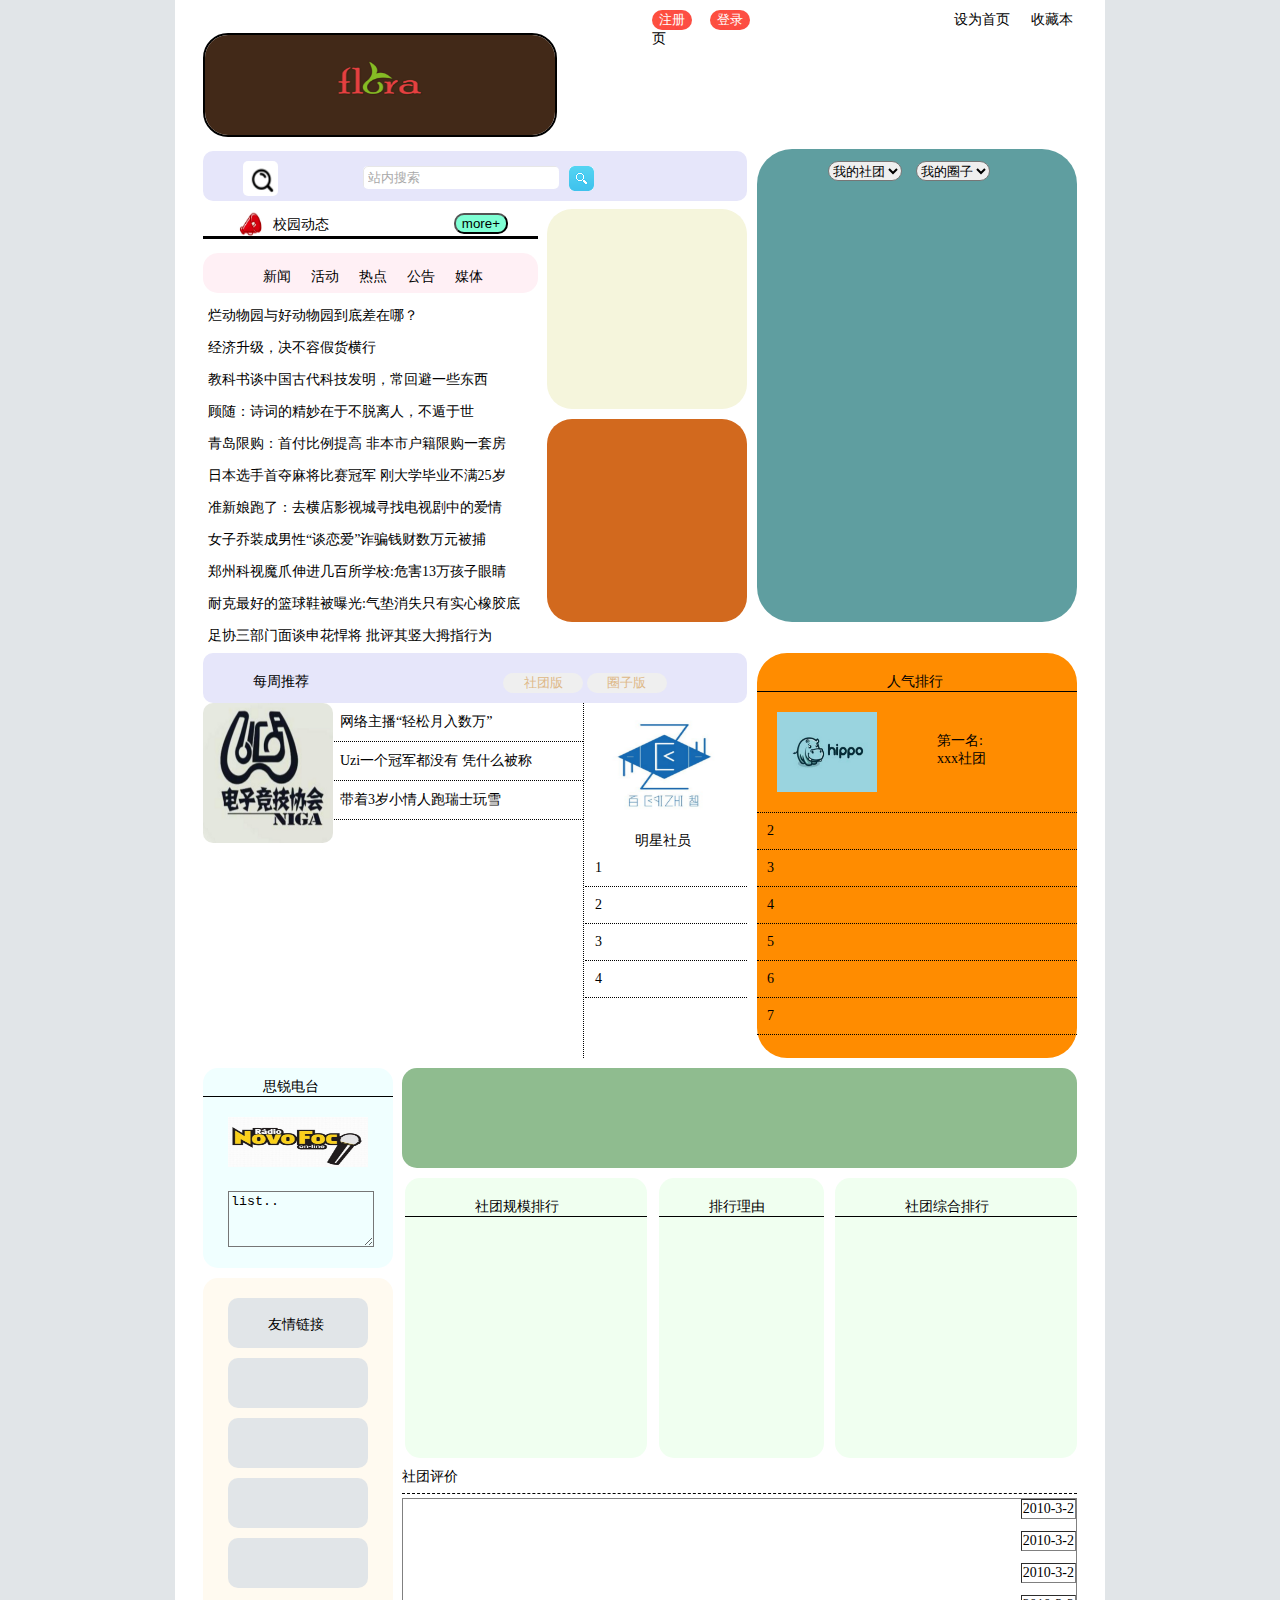
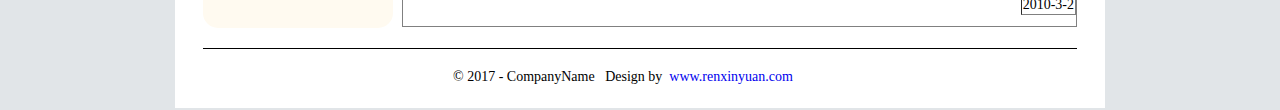
<file: index.html>
<!DOCTYPE html>
<html lang="en">
<head>
    <meta charset="UTF-8">
    <title>Web</title>
    <link rel="stylesheet" type="text/css" href="index.css">
</head>
<body>
<div id="page">
    <div id="top">
        <div id="image">
            <img src="image/logo.png">
        </div>
        <div id="log">
            <input type="button" value="注册" id="zhuce">
            <input type="button" value="登录" id="denglu">
            <a>设为首页</a>
            <a style="margin-right: -10px;">收藏本页</a>
        </div>
        <div class="clear"></div>
        <div id="option">
            <select>
            <option value ="volvo">我的社团</option>
            <option value ="saab">Saab</option>
            <option value="opel">Opel</option>
            <option value="audi">Audi</option>
            </select>
            <select>
                <option value ="volvo">我的圈子</option>
                <option value ="saab">Saab</option>
                <option value="opel">Opel</option>
                <option value="audi">Audi</option>
            </select>
        </div>
    </div>
    <div id="main1">
        <div id="search">
            <div id="back">
                <img src="image/big.png">
                <form>
                    <div class="field-holder">
                <input type="text" value="站内搜索" class="field">
                    </div>
                <input type="submit" class="submit">
                </form>
            </div>
        </div>
        <div id="more">
            <img src="image/laba.png">
            <div style="float: left;margin-top: 5px;margin-left: 10px;">校园动态</div>
            <input type="button" value="more+">
            <div class="clear"></div>
        </div>
        <div id="right">
        </div>
        <div id="mid1"></div>
        <div id="mid2"></div>
        <div id="showboard">
            <div id="select">
                <ul>
                    <li>新闻</li>
                    <li>活动</li>
                    <li>热点</li>
                    <li>公告</li>
                    <li>媒体</li>
                </ul>
            </div>
        </div>
        <p>烂动物园与好动物园到底差在哪？</p>
        <p>经济升级，决不容假货横行</p>
        <p>教科书谈中国古代科技发明，常回避一些东西</p>
        <p>顾随：诗词的精妙在于不脱离人，不遁于世</p>
        <p>青岛限购：首付比例提高 非本市户籍限购一套房</p>
        <p>日本选手首夺麻将比赛冠军 刚大学毕业不满25岁</p>
        <p>准新娘跑了：去横店影视城寻找电视剧中的爱情</p>
        <p>女子乔装成男性“谈恋爱”诈骗钱财数万元被捕</p>
        <p>郑州科视魔爪伸进几百所学校:危害13万孩子眼睛</p>
        <p>耐克最好的篮球鞋被曝光:气垫消失只有实心橡胶底</p>
        <p>足协三部门面谈申花悍将 批评其竖大拇指行为</p>
    </div>
    <div id="main2">
        <div id="bac">
            <div> </div>
            <div id="meiri">
            <p>每周推荐</p>
            </div>
            <form>
            <input type="button" value="社团版">
            <input type="button" value="圈子版">
            </form>
        </div>
        <div id="right2">
            <div class="renqi">人气排行</div>
            <div class="abc">
                <img src="image/logo2.png" style="height: 80px;width: 100px;float: left;padding-bottom: 20px;">
                <div style="margin-left: 160px;padding-top: 20px;">
                第一名:<br>
                xxx社团
                </div>
                <div class="clear"></div>
            </div>
            <div class="heng">2</div>
            <div class="heng">3</div>
            <div class="heng">4</div>
            <div class="heng">5</div>
            <div class="heng">6</div>
            <div class="heng">7</div>
        </div>
        <div id="xiaomain2">
            <div id="xiaoleft">
                <img src="image/社团简介.png">
                <div class="heng2">
                    &nbsp&nbsp网络主播“轻松月入数万”
                </div>
                <div class="heng2">
                    &nbsp&nbspUzi一个冠军都没有 凭什么被称
                </div>
                <div class="heng2">
                    &nbsp&nbsp带着3岁小情人跑瑞士玩雪
                </div>
                <div class="clear"></div>
            </div>
            <div id="xiaoright">
                <img src="image/logo3.png">
                <div style="margin-left: 50px;padding-top: 130px">明星社员</div>
                <div class="heng">1</div>
                <div class="heng">2</div>
                <div class="heng">3</div>
                <div class="heng">4</div>
            </div>
            <div class="clear"></div>
        </div>
    </div>
    <div id="main3">
        <div id="main3left">
            <div style="border-bottom:solid 1px black; padding-top: 10px;padding-left: 60px;">思锐电台</div>
            <img src="image/电台.png" style="width: 140px;height: 50px;margin-left: 25px;margin-top: 20px">
            <textarea style="width: 140px; height: 50px;margin-left: 25px;margin-top: 20px;background-color: azure">list..</textarea>
        </div>
        <div id="main3right">

        </div>
        <div id="main3left2">
            <div style="height: 10px;"></div>
            <div id="block">
                <div style="padding-left: 40px;padding-top: 18px;">友情链接</div>
            </div>
            <div id="block"></div>
            <div id="block"></div>
            <div id="block"></div>
            <div id="block"></div>
        </div>
        <div id="main3left_1">
            <div style="padding-top: 20px;padding-left: 70px;border-bottom: solid 1px black">社团综合排行</div>
        </div>
        <div id="main3left_2">
            <div style="padding-top: 20px;padding-left: 70px;border-bottom: solid 1px black">社团规模排行</div>
        </div>
        <div id="main3left_3">
            <div style="padding-top: 20px;padding-left: 50px;border-bottom: solid 1px black">排行理由</div>
        </div>
        <div id="last">
            <div id="last_top">社团评价</div>
            <table border="1px">
                <tr>
                    <td>2010-3-2</td>
                </tr>
                <tr>
                    <td>2010-3-2</td>
                </tr>
                <tr>
                    <td>2010-3-2</td>
                </tr>
                <tr>
                    <td>2010-3-2</td>
                </tr>
            </table>
        </div>
    </div>
    <div id="foot">
        <div style="border-top: solid 1px;margin-top: 40px"></div>
        <div style="margin-left: 250px;padding-top: 20px">© 2017 - CompanyName &nbsp; Design by &nbsp<a href="www.renxinyuan.com">www.renxinyuan.com</a></div>
    </div>
</div>
</body>
</html>
</file>
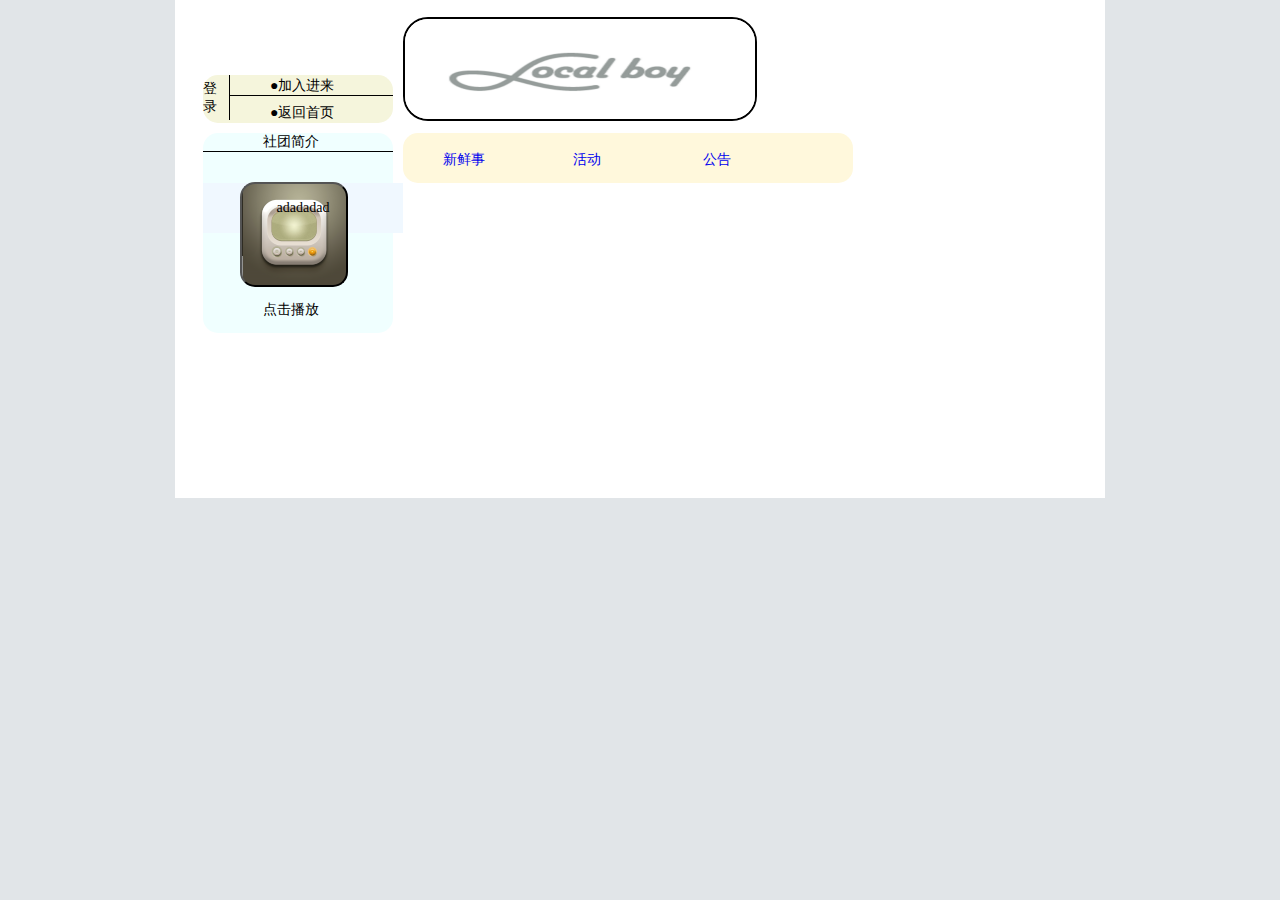
<file: fly.html>
<!DOCTYPE html>
<html lang="en">
<head>
    <meta charset="UTF-8">
    <title>fly</title>
    <link rel="stylesheet" type="text/css" href="fly.css">
    <link rel="stylesheet" type="text/css" href="index.css">
</head>
<body>
<div id="page">
    <div id="top">
        <hr/>
        <img src="image/logo_fly.png">
        <div id="log_in">
            <div id="denglu">
                登<br>录
            </div>
            <div>
                <div style="height: 10px;width: 163px;border-bottom: solid 1px;padding-top: 10px;margin-left: 27px">
                    <div style="margin-top: -8px;margin-right: 2px;margin-left: 40px;">●加入进来</div>
                </div>
            <br>
                <div style="height: 10px;width: 163px;">
                    <div style="margin-top: -8px;margin-right: 2px;margin-left: 67px;">●返回首页</div>
                </div>
            </div>
        </div>
    </div>
    <div id="main">
        <div id="main3left">
            <div style="border-bottom:solid 1px black;padding-left: 60px;">社团简介</div>
            <input type="button">
            <br>
            <p style="margin-left: 60px">点击播放</p>
        </div>
        <div id="keybord">
            <a href="#"><div id="title"><div style="padding-top:18px;padding-left: 40px;">新鲜事</div></div></a>
            <a href="#"><div id="title"><div style="padding-top:18px;padding-left: 40px;">活动</div></div></a>
            <a href="#"><div id="title"><div style="padding-top:18px;padding-left: 40px;">公告</div></div></a>
        </div>
    </div>
    <div style="height: 50px;line-height: 50px;text-align: center;background-color: aliceblue;width: 200px">
        adadadad
    </div>
</div>
</body>
</html>
</file>
<file: index.css>
div {
    display: block;
}
body{
    background: #e1e5e8;
    font-size: 14px;
}
#page{
    padding: 0 28px;
    width: 874px;
    background: white;
    margin: 0 auto;
    margin-top: -10px;
    margin-bottom: -10px;
}
#top{

}
#image img{
    height: 100px;
    width: 350px;
    margin-top: 35px;
    border:2px solid;
    border-radius:25px;
}
#log{
    float: right;
    margin-top: -131px;
}
.clear{
    clear: both;
}
#log input{
    width: 40px;
    height: 20px;
    border: 0px;
    color: white;
    border-radius:25px;
}
#log #zhuce{
    background-image: url("image/注册.png" );
    margin-right: 10px;
}
#log #denglu{
    margin-left: 5px;
    background-image: url("image/注册.png");
    margin-right: 200px;
}
#log a{
    margin-right: 18px;
}
#option{
    margin-left: 625px;
    margin-top: 20px;
    position: absolute;
}
#option select{
    border-radius:25px;
    height: 20px;
    margin-right: 10px;
}
#main1{
    margin-top: 10px;
}
#search #back{
    width: 544px;
    height: 50px;
    background: lavender;
    border-radius:10px;
}
#back img{
    width: 35px;
    height: 35px;
    margin-left: 40px;
    margin-top: 10px;
    border-radius: 5px;
    float: left;
}
.submit{
    background:url("image/search-button.gif")no-repeat 0 0;
    border: 0;
    width: 25px;
    height: 25px;
    font-size: 0;
    line-height: 0;
    padding: 4px 5px;
    margin-top: 15px ;
    margin-left: 10px;
}
.field {
    margin-left: 85px;
    margin-top: 15px ;
    width: 186px;
    border: 0;
    padding: 4px 5px;
    color: darkgrey;
    background-image: url("image/search-field.gif");
    float: left;
    border-radius: 5px;
}
#back p{
    margin-top: 15px;
}
#more{
    margin-top: 10px;
    width: 335px;
    border-bottom: solid 3px black;
    z-index: 1;
}
#more img{
    width: 25px;
    height: 25px;
    float: left;
    margin-left: 35px;
    z-index: 2;
}
#more input{
    background-color: aquamarine;
    border-radius: 10px;
    float: right;
    margin-right: 30px;
    margin-top: 2px;
}
#right{
    margin-top: -90px;
    background-color: cadetblue;
    border-radius: 35px;
    width: 320px;
    height: 473px;
    float: right;
}
#mid1{
    width: 200px;
    height: 200px;
    background-color: beige;
    border-radius: 25px;
    margin-top: -30px;
    float: right;
    margin-right: 10px;
}
#mid2{
    width: 200px;
    height: 203px;
    background-color: chocolate;
    border-radius: 25px;
    float: right;
    margin-right: -200px;
    margin-top: 180px;
}
#showboard{
    margin-top: 10px;
}
#select{
    width: 335px;
    height: 40px;
    border-radius: 15px;
    background-color: lavenderblush;
}
#select li{
    list-style-type:none;
    float: left;
    margin-top: 15px;
    margin-left: 20px;
}
#select li:hover{
    background-color:yellow;
}
#main1 p{
    margin-left: 5px;
}
#main2 {
    margin-top: -6px;
}
#main2 #bac{
    width: 544px;
    height: 50px;
    background: lavender;
    border-radius:10px;
}
#main2 input{
    width: 80px;
    height: 20px;
    border: 0px;
    color: burlywood;
    border-radius:25px;
}
#bac #meiri{
    margin-left: 50px;
    padding-top: 6px;
}
#bac form{
    margin-left: 300px;
    margin-top: -32px;
}
#main2 #right2{
    background-color: darkorange;
    width: 320px;
    height: 405px;
    float: right;
    border-radius: 30px;
    margin-top: -50px;
}
.renqi{
    border-bottom: solid 1px black;
    padding-top: 20px;
    padding-left: 130px;
}
.abc{
    border-bottom: dotted 1px black;
    padding-left: 20px;
    padding-top: 20px;
}
.heng{
    border-bottom: dotted 1px black;
    padding-top: 10px;
    padding-bottom: 10px;
    padding-left: 10px;
}
#xiaomain2 {
}
#xiaomain2 img{
    width: 130px;
    height: 140px;
    border-radius: 10px;
    float: left;
}
#xiaoleft{
    border-right: dotted 1px black;
    width: 380px;
}
.heng2{
    padding-top: 10px;
    padding-bottom: 10px;
    border-bottom: dotted 1px;
    margin-left: 30px;
}
#xiaoright {
    margin-top: -356px;
    margin-left: 382px;
    width: 162px;
    height: 356px;
}
#xiaoright img{
    margin-top: 10px;
    width: 160px;
    height: 100px;
}
#main3left{
    margin-top: 10px;
    background-color: azure;
    border-radius: 15px;
    height: 200px;
    width: 190px;
}
#main3right{
    width: 675px;
    float: right;
    height: 100px;
    background-color: darkseagreen;
    border-radius: 15px;
    margin-top: -200px;
}
#main3left2{
    margin-top: 10px;
    background-color: floralwhite;
    border-radius: 15px;
    height: 350px;
    width: 190px;
}
#block{
    width: 140px;
    height: 50px;
    margin-left: 25px;
    background-color: #e1e5e8;
    border-radius: 10px;
    margin-top: 10px;
}
#main3left_1{
    width: 242px;
    height: 280px;
    background-color: honeydew;
    float: right;
    margin-top: -450px;
    border-radius: 15px;
}
#main3left_2{
    width: 242px;
    height: 280px;
    background-color: honeydew;
    float: right;
    margin-top: -450px;
    border-radius: 15px;
    margin-right: 430px;
}
#main3left_3{
    width: 165px;
    height: 280px;
    background-color: honeydew;
    float: right;
    margin-top: -450px;
    border-radius: 15px;
    margin-right: 253px;
}
#last_top{
    height: 25px;
    width: 675px;
    border-bottom: dashed 1px black;
    float: right;
    margin-top: -160px;
}
table{
    margin-top: -130px;
float: right;width: 675px;
    border-collapse: collapse;
}
tr{
    height: 32px;
}
td{
    float: right;
}
#foot{
    margin-top: -20px;
    height: 60px;
}
#foot a{
    text-decoration: none;
}
</file>
<file: fly.css>
#page{
    height: 500px;
}
#top img{
    height: 100px;
    width: 350px;
    margin-top: 10px;
    border:2px solid;
    border-radius:25px;
    margin-left: 200px;
}
#denglu{
    padding-top: 5px;
    width: 26px;
    height: 40px;
    border-right:solid 1px;
    float: left;
    line-height: 18px;
}
#log_in{
    border-radius: 15px;
    width: 190px;
    height: 48px;
    background-color: beige;
    margin-top: -50px;
}
#main{
}
#main3left{
}
#main input{
    background: url("image/video.png") no-repeat ;
    width: 108px;
    height: 105px;
    border-radius: 15px;
    margin-top: 30px;
    margin-left: 37px;
}
#keybord{
    margin-top: -200px;
    margin-left: 200px;
    background-color: cornsilk;
    width: 450px;
    height: 50px;
    border-radius: 15px;
}
#title{
    height: 50px;
    width: 130px;
    float: left;
}
#keybord a:hover{
    background: url("image/search-field.gif");
}
</file>
